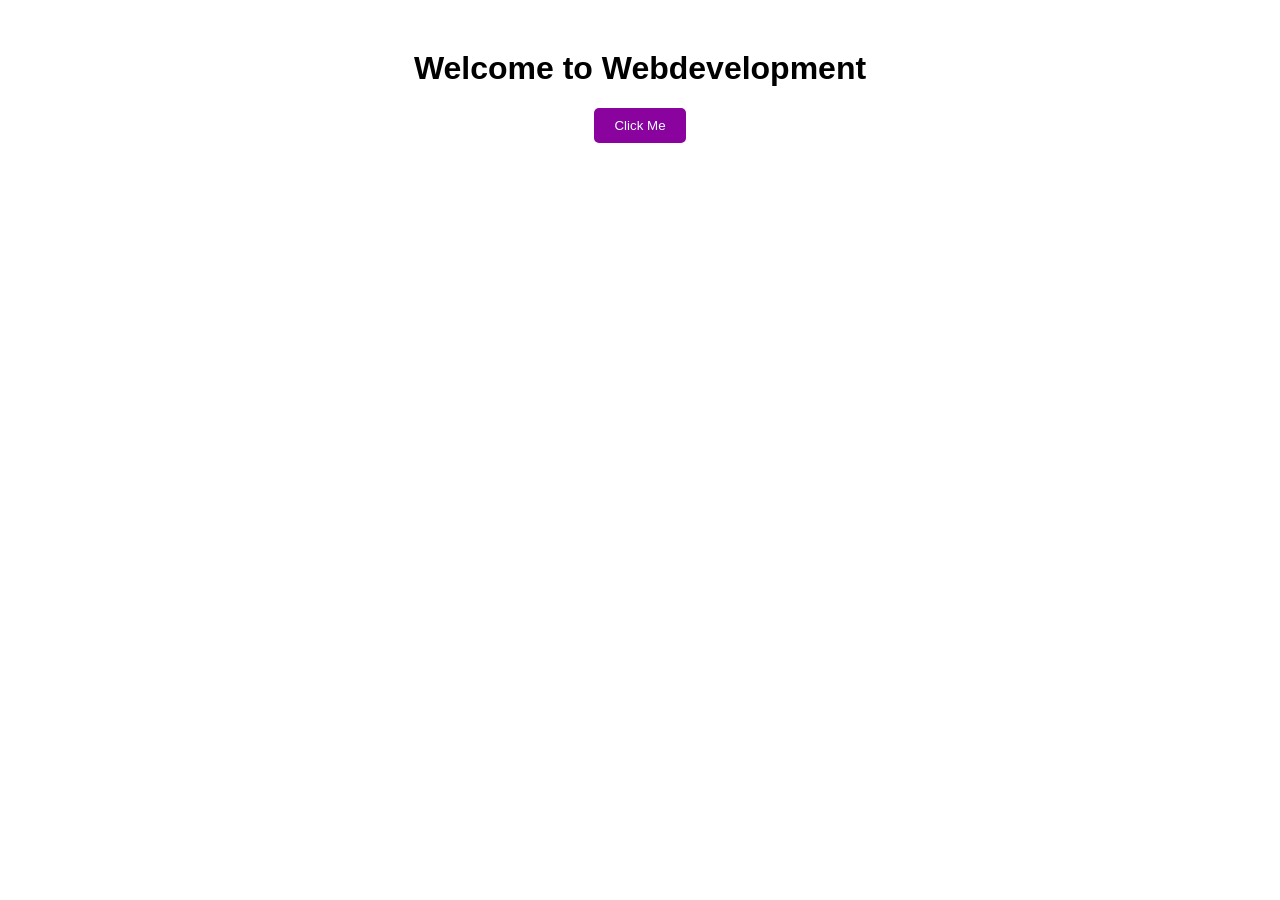
<file: TASK1/index.html>
<html>
    <head>
        <title>This is my first webpage</title>
        <link rel="stylesheet" href="style.css">
    </head>
    <body>
        <h1>Welcome to Webdevelopment</h1>
        <button id="Clickbutton">Click Me</button>
        <script src="script.js"></script>
    </body>
</html>
</file>
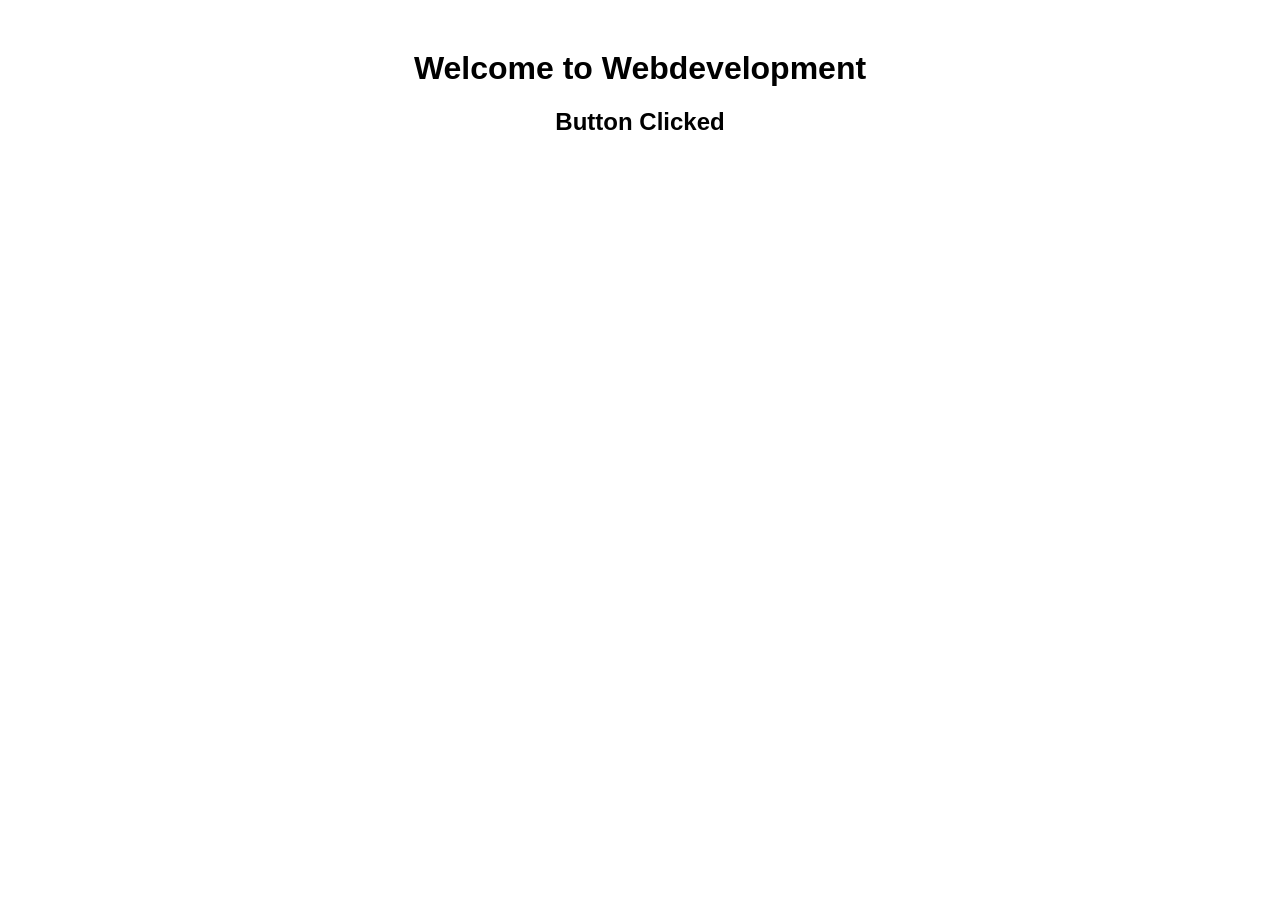
<file: TASK1/Buttontrans.html>
<html>
    <head>
        <title>This is my second webpage</title>
        <link rel="stylesheet" href="style.css">
    </head>
    <body>
        <h1>Welcome to Webdevelopment</h1>
        <h2>Button Clicked</h2>
        <script src="script.js"></script>
    </body>
</html>
</file>
<file: TASK1/style.css>
body {
    font-family: Arial, Helvetica, sans-serif;
    text-align: center;
    margin-top: 50px;
}
button {
    padding: 10px 20px;
    background-color: rgb(138, 3, 159);
    color: azure;
    border: none;
    border-radius: 5px;
}
</file>
